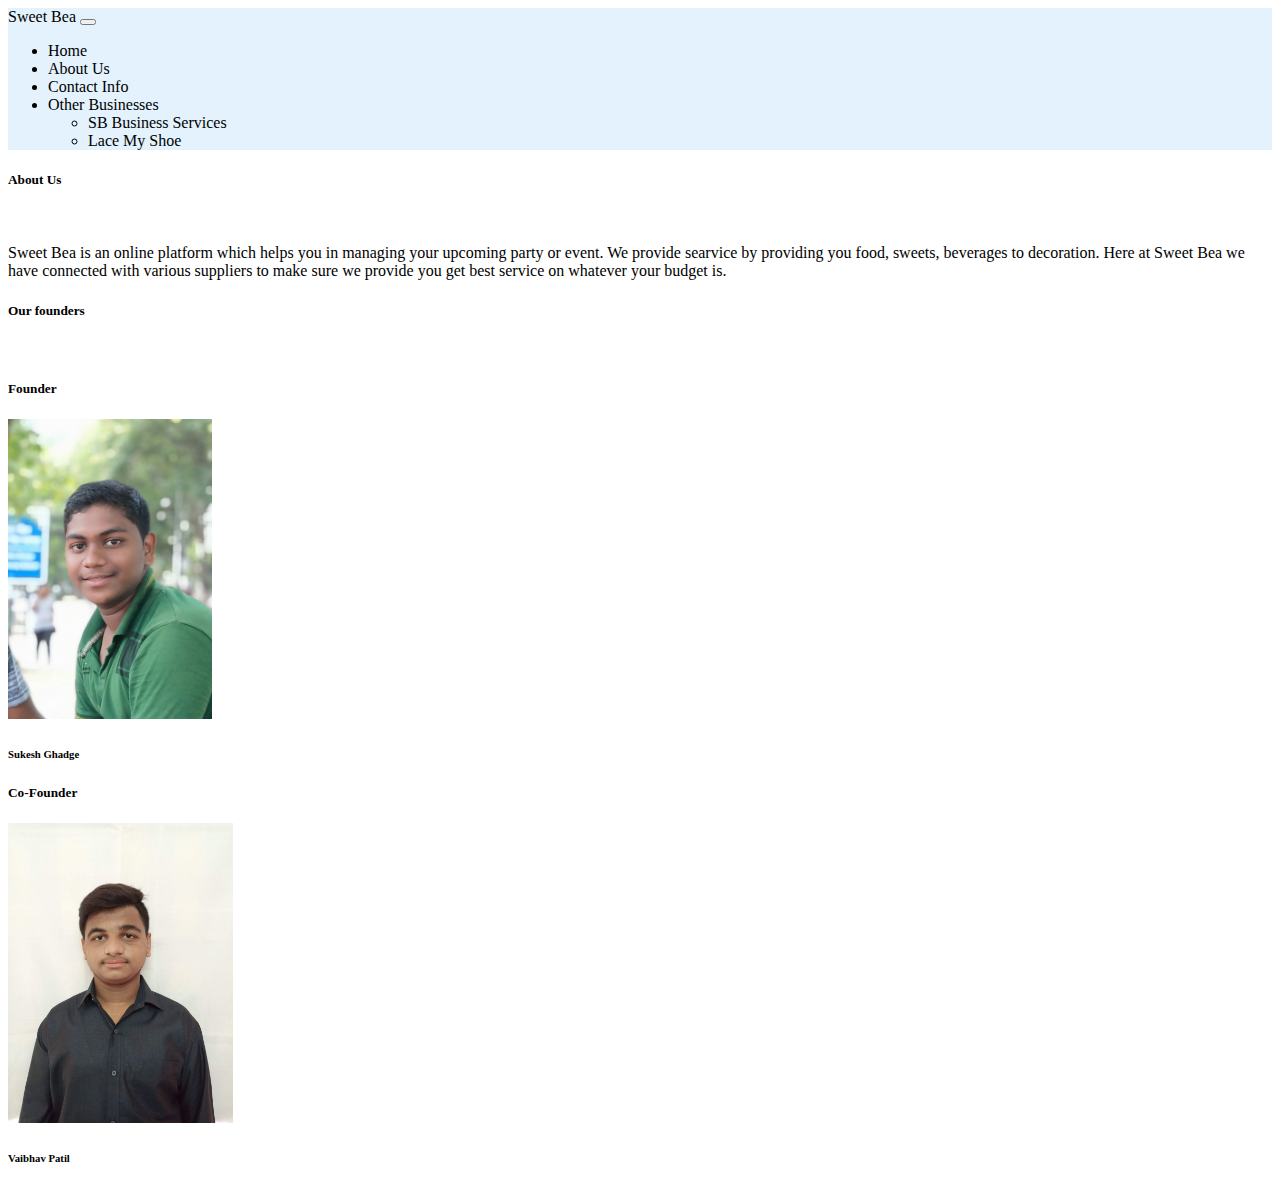
<file: aboutus.html>
<!DOCTYPE html>
<html lang="en">

<head>
    <meta charset="UTF-8">
    <meta http-equiv="X-UA-Compatible" content="IE=edge">
    <meta name="viewport" content="width=device-width, initial-scale=1.0">
    <title>Sweet Bea | About Us</title>
    <link href="https://cdn.jsdelivr.net/npm/bootstrap@5.2.2/dist/css/bootstrap.min.css" rel="stylesheet"
        integrity="sha384-Zenh87qX5JnK2Jl0vWa8Ck2rdkQ2Bzep5IDxbcnCeuOxjzrPF/et3URy9Bv1WTRi" crossorigin="anonymous">
    <link rel="stylesheet" href="/styles.css">
    <link rel="shortcut icon" href="/Assets/Images/cropped logo for front end.png" type="image/x-icon" />
</head>

<body>
    <nav class="navbar navbar-expand-lg px-2 " style="background-color: #e3f2fd;" id="top">
        <div class="container-fluid">
            <a class="navbar-brand" href="/index.html">Sweet Bea</a>
            <button class="navbar-toggler" type="button" data-bs-toggle="collapse"
                data-bs-target="#navbarSupportedContent" aria-controls="navbarSupportedContent" aria-expanded="false"
                aria-label="Toggle navigation">
                <span class="navbar-toggler-icon"></span>
            </button>
            <div class="collapse navbar-collapse" id="navbarSupportedContent">
                <ul class="navbar-nav me-auto mb-2 mb-lg-0">
                    <li class="nav-item">
                        <a class="nav-link" aria-current="page" href="/index.html">Home</a>
                    </li>
                    <li class="nav-item">
                        <a class="nav-link active" href="#">About Us</a>
                    </li>
                    <li class="nav-item">
                        <a class="nav-link" href="/contactinfo.html">Contact Info</a>
                    </li>
                    <li class="nav-item dropdown">
                        <a class="nav-link dropdown-toggle" href="#" role="button" data-bs-toggle="dropdown"
                            aria-expanded="false">
                            Other Businesses
                        </a>
                        <ul class="dropdown-menu">
                            <li><a class="dropdown-item" href="/SBBusinessservices.html">SB Business Services</a></li>
                            <li><a class="dropdown-item" href="/Lacemyshoe.html">Lace My Shoe</a></li>
                        </ul>
                    </li>

                </ul>

            </div>
        </div>
    </nav>

    <div class="container-fluid bg-light px-auto text-center py-3 mt-5">
        <h5>About Us</h5>
        <br>
        <p>Sweet Bea is an online platform which helps you in managing your upcoming party or event. We provide searvice
            by providing you food, sweets, beverages to decoration.

            Here at Sweet Bea we have connected with various suppliers to make sure we provide you get best service on
            whatever your budget is.</p>

    </div>

    <div class="container-fluid bg-light px-auto text-center py-3 mt-5 mb-3">
        <h5>Our founders</h5>
        <br>
        <div class="row justify-content-center">
            <div class="col-md-4">
                <h5>Founder</h5>
                <img src="/Assets/Images/founderphoto.jpg" alt="Founder's image"
                    class="h-75 w-50 mt-3 mb-3 rounded-3 border border-4 border-dark">
                <h6>Sukesh Ghadge</h6>
            </div>
            <div class="col-md-4">
                <h5>Co-Founder</h5>
                <img src="/Assets/Images/Cofounderphoto.jpg" alt="Co-Founder's image"
                    class="h-75 w-50 mt-3 mb-3 rounded-3 border border-4 border-dark">
                <h6>Vaibhav Patil</h6>
            </div>
        </div>
    </div>





    <script src="https://cdn.jsdelivr.net/npm/bootstrap@5.2.2/dist/js/bootstrap.bundle.min.js"
        integrity="sha384-OERcA2EqjJCMA+/3y+gxIOqMEjwtxJY7qPCqsdltbNJuaOe923+mo//f6V8Qbsw3"
        crossorigin="anonymous"></script>
</body>

</html>
</file>
<file: styles.css>
a,
a:hover,
a:visited {
    color: inherit;
    text-decoration: none;
}

img {
    max-width: 300px;
    max-height: 300px;
}
</file>
